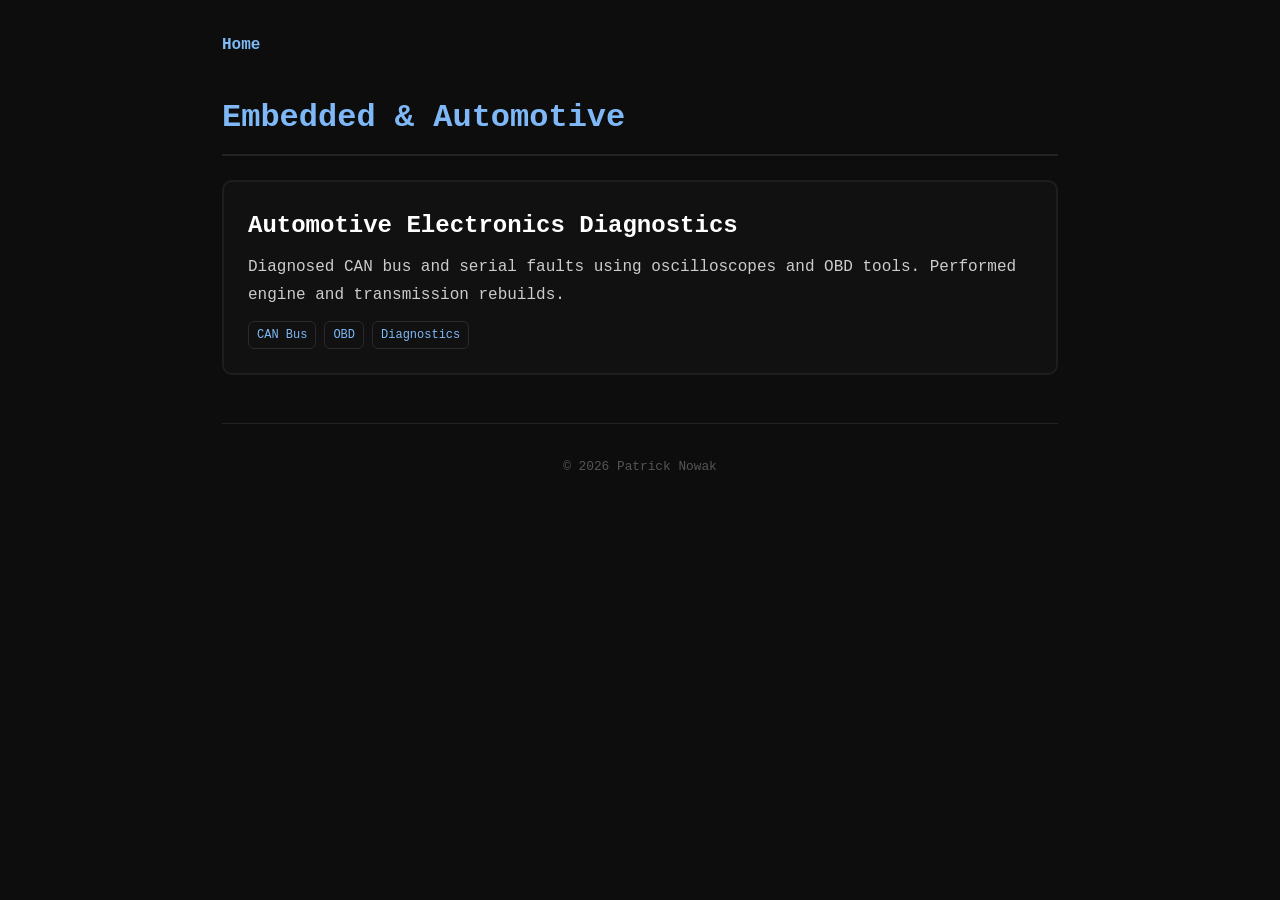
<file: embedded.html>
<!DOCTYPE html>
<html lang="en">
<head>
<meta charset="UTF-8">
<title>Embedded</title>
<link rel="stylesheet" href="subpageStyle.css">
</head>

<body>
<div class="container">

<nav>
  <a href="index.html">Home</a>
</nav>

<h2 class="section-title">Embedded & Automotive</h2>

<div class="project">
  <h3 class="project-title">Automotive Electronics Diagnostics</h3>
  <p class="project-summary">Diagnosed CAN bus and serial faults using oscilloscopes and OBD tools. Performed engine and transmission rebuilds.</p>
  <div class="project-details">
    <p>Add photos of automotive setup, diagnostic screenshots, or wiring diagrams here.</p>
  </div>
  <div class="tags">
    <span class="tag">CAN Bus</span>
    <span class="tag">OBD</span>
    <span class="tag">Diagnostics</span>
  </div>
</div>

<footer>© 2026 Patrick Nowak</footer>
<script src="subpageScript.js"></script>
</div>
</body>
</html>
</file>
<file: subpageStyle.css>
/* Global styles */
* {
    box-sizing: border-box;
    margin: 0;
    padding: 0;
}
body {
    background: #0d0d0d;
    color: #e0e0e0;
    font-family: 'Courier New', monospace;
    line-height: 1.7;
}
.container {
    max-width: 900px;
    margin: 0 auto;
    padding: 2rem;
}

/* Navigation */
nav {
    margin-bottom: 2rem;
}
nav a {
    text-decoration: none;
    color: #7eb8f7;
    font-weight: bold;
    transition: color 0.2s;
}
nav a:hover {
    color: #fff;
}

/* Section title */
.section-title {
    font-size: 2rem;
    margin-bottom: 1.5rem;
    border-bottom: 2px solid #222;
    padding-bottom: 0.5rem;
    color: #7eb8f7;
}

/* Project cards */
.project {
    background-color: #111;
    border: 2px solid #1e1e1e;
    border-radius: 10px;
    padding: 1.5rem;
    margin-bottom: 1.5rem;
    transition: transform 0.2s, box-shadow 0.2s, border-color 0.2s;
}
.project:hover {
    transform: translateY(-4px);
    box-shadow: 0 8px 20px rgba(126, 184, 247, 0.3);
    border-color: #7eb8f7;
}
.project h3 {
    font-size: 1.5rem;
    margin-bottom: 0.5rem;
    color: #fff;
}
.project p {
    font-size: 1rem;
    color: #ccc;
    margin-bottom: 0.75rem;
}

/* Tags */
.tags {
    display: flex;
    flex-wrap: wrap;
    gap: 0.5rem;
}
.tag {
    font-size: 0.75rem;
    padding: 3px 8px;
    border-radius: 6px;
    border: 1px solid #2a2a2a;
    color: #7eb8f7;
}

/* Footer */
footer {
    margin-top: 3rem;
    padding: 2rem 0;
    font-size: 0.8rem;
    color: #555;
    border-top: 1px solid #222;
    text-align: center;
}

/* Responsive adjustments */
@media (max-width: 600px) {
    .project {
        padding: 1rem;
    }
    .project h3 {
        font-size: 1.3rem;
    }
}

/* Expandable project content */
.project-details {
    max-height: 0;
    overflow: hidden;
    transition: max-height 0.4s ease, opacity 0.4s ease;
    opacity: 0;
    margin-top: 0.5rem;
}
.project.expanded .project-details {
    max-height: 1000px; /* big enough for content */
    opacity: 1;
}

/* Make the project card clickable */
.project {
    cursor: pointer;
}
</file>
